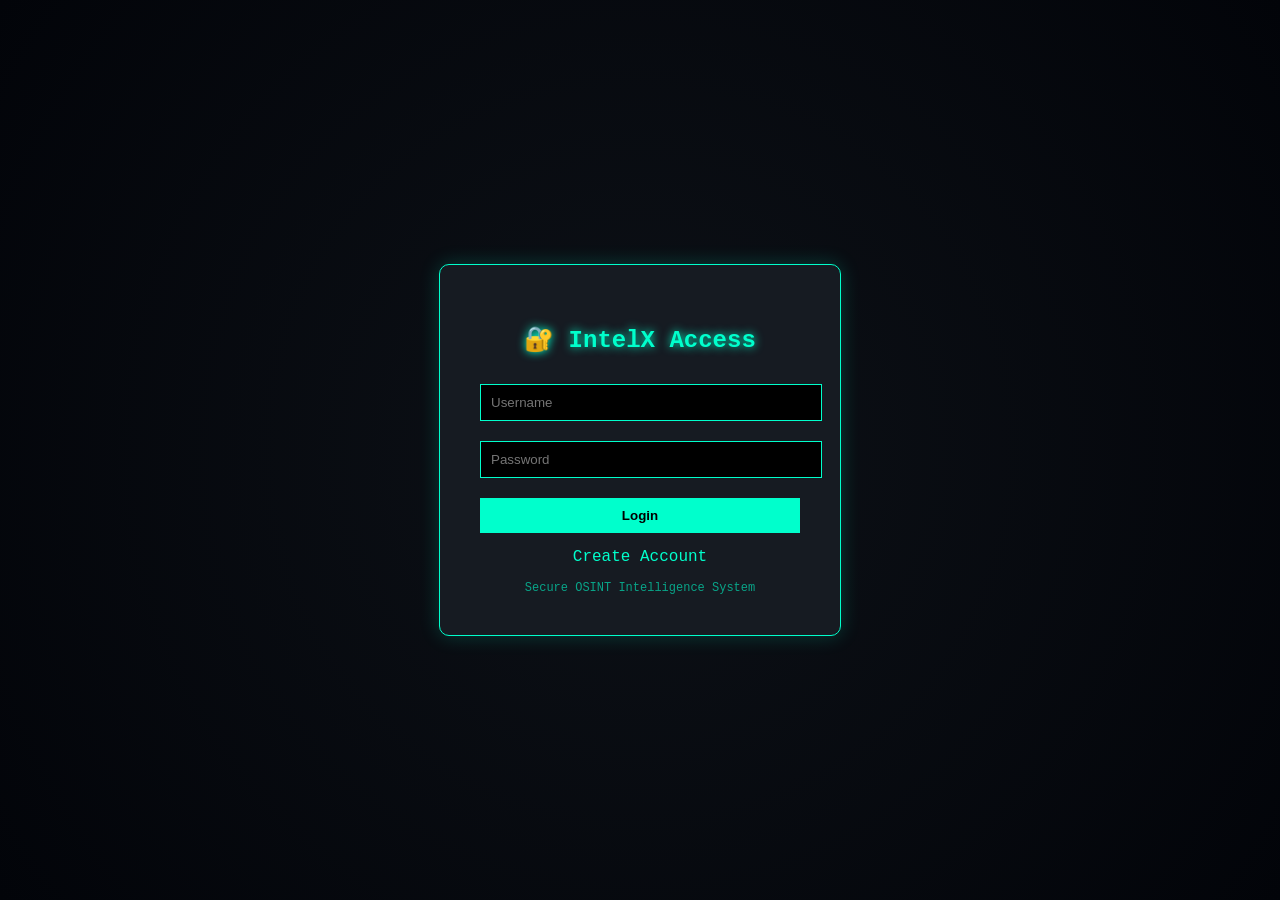
<file: templates/login.html>
<!DOCTYPE html>
<html>
<head>
    <title>IntelX Login</title>

    <style>
        body {
            margin: 0;
            padding: 0;
            background: radial-gradient(circle, #0d1117, #020409);
            font-family: 'Courier New', monospace;
            color: #00ffcc;
            display: flex;
            justify-content: center;
            align-items: center;
            height: 100vh;
        }

        .login-box {
            background: #161b22;
            padding: 40px;
            border-radius: 10px;
            width: 320px;
            text-align: center;
            border: 1px solid #00ffcc;
            box-shadow: 0 0 20px rgba(0,255,204,0.2);
        }

        h2 {
            margin-bottom: 20px;
            text-shadow: 0 0 10px #00ffcc;
        }

        input {
            width: 100%;
            padding: 10px;
            margin: 10px 0;
            background: black;
            border: 1px solid #00ffcc;
            color: #00ffcc;
            outline: none;
        }

        input:focus {
            box-shadow: 0 0 10px #00ffcc;
        }

        button {
            width: 100%;
            padding: 10px;
            background: #00ffcc;
            border: none;
            cursor: pointer;
            margin-top: 10px;
            font-weight: bold;
            transition: 0.3s;
        }

        button:hover {
            background: #00ccaa;
            box-shadow: 0 0 10px #00ffcc;
        }

        a {
            color: #00ffcc;
            text-decoration: none;
            display: block;
            margin-top: 15px;
        }

        a:hover {
            text-decoration: underline;
        }

        .footer {
            margin-top: 15px;
            font-size: 12px;
            opacity: 0.6;
        }
    </style>
</head>

<body>

<div class="login-box">

    <h2>🔐 IntelX Access</h2>

    <form method="POST">
        <input name="username" placeholder="Username" required>
        <input name="password" type="password" placeholder="Password" required>
        <button type="submit">Login</button>
    </form>

    <a href="/register">Create Account</a>

    <div class="footer">
        Secure OSINT Intelligence System
    </div>

</div>

</body>
</html>
</file>
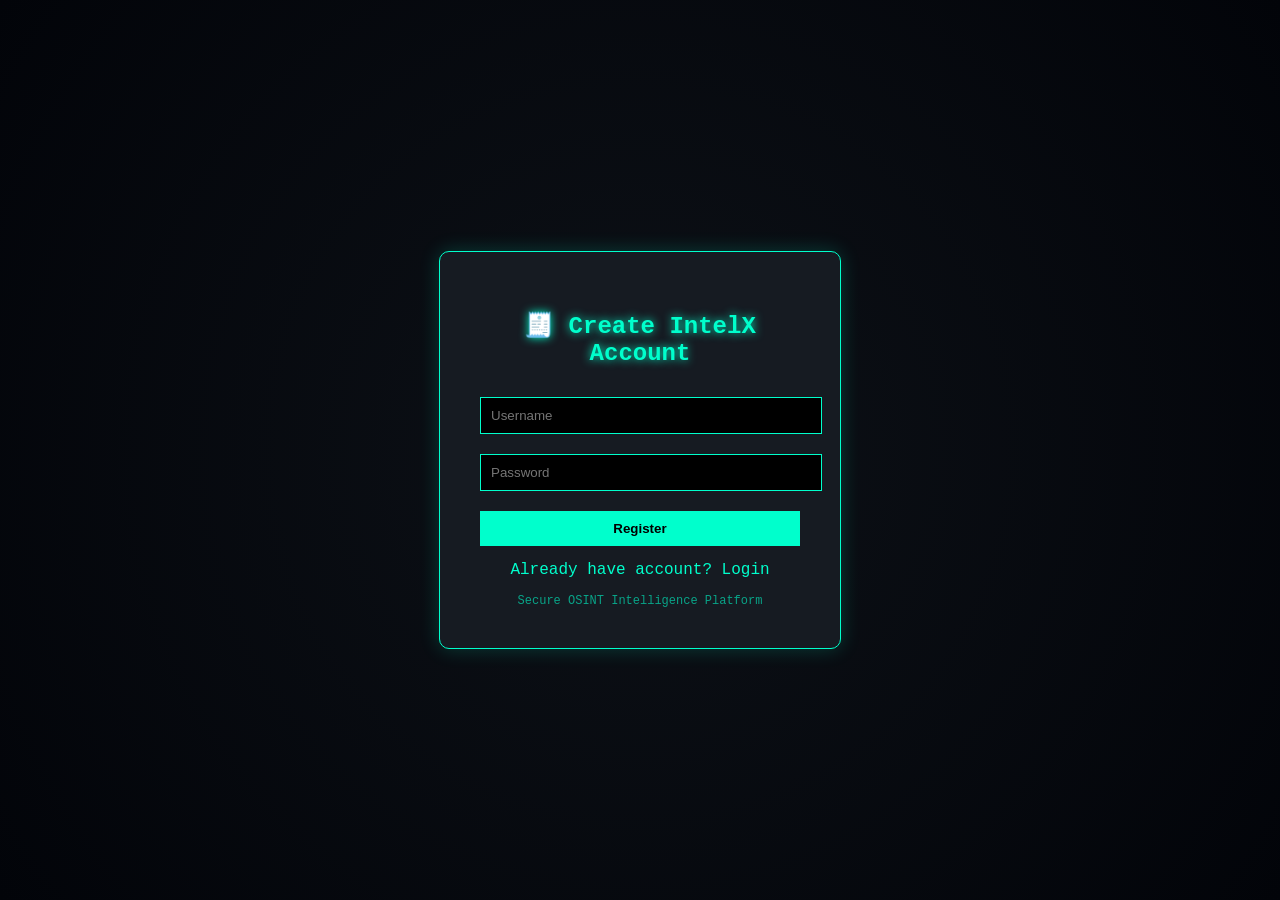
<file: templates/register.html>
<!DOCTYPE html>
<html>
<head>
    <title>IntelX Register</title>

    <style>
        body {
            margin: 0;
            padding: 0;
            background: radial-gradient(circle, #0d1117, #020409);
            font-family: 'Courier New', monospace;
            color: #00ffcc;
            display: flex;
            justify-content: center;
            align-items: center;
            height: 100vh;
        }

        .register-box {
            background: #161b22;
            padding: 40px;
            border-radius: 10px;
            width: 320px;
            text-align: center;
            border: 1px solid #00ffcc;
            box-shadow: 0 0 20px rgba(0,255,204,0.2);
        }

        h2 {
            margin-bottom: 20px;
            text-shadow: 0 0 10px #00ffcc;
        }

        input {
            width: 100%;
            padding: 10px;
            margin: 10px 0;
            background: black;
            border: 1px solid #00ffcc;
            color: #00ffcc;
            outline: none;
        }

        input:focus {
            box-shadow: 0 0 10px #00ffcc;
        }

        button {
            width: 100%;
            padding: 10px;
            background: #00ffcc;
            border: none;
            cursor: pointer;
            margin-top: 10px;
            font-weight: bold;
            transition: 0.3s;
        }

        button:hover {
            background: #00ccaa;
            box-shadow: 0 0 10px #00ffcc;
        }

        a {
            color: #00ffcc;
            text-decoration: none;
            display: block;
            margin-top: 15px;
        }

        a:hover {
            text-decoration: underline;
        }

        .footer {
            margin-top: 15px;
            font-size: 12px;
            opacity: 0.6;
        }
    </style>
</head>

<body>

<div class="register-box">

    <h2>🧾 Create IntelX Account</h2>

    <form method="POST">
        <input name="username" placeholder="Username" required>
        <input name="password" type="password" placeholder="Password" required>
        <button type="submit">Register</button>
    </form>

    <a href="/login">Already have account? Login</a>

    <div class="footer">
        Secure OSINT Intelligence Platform
    </div>

</div>

</body>
</html>
</file>
